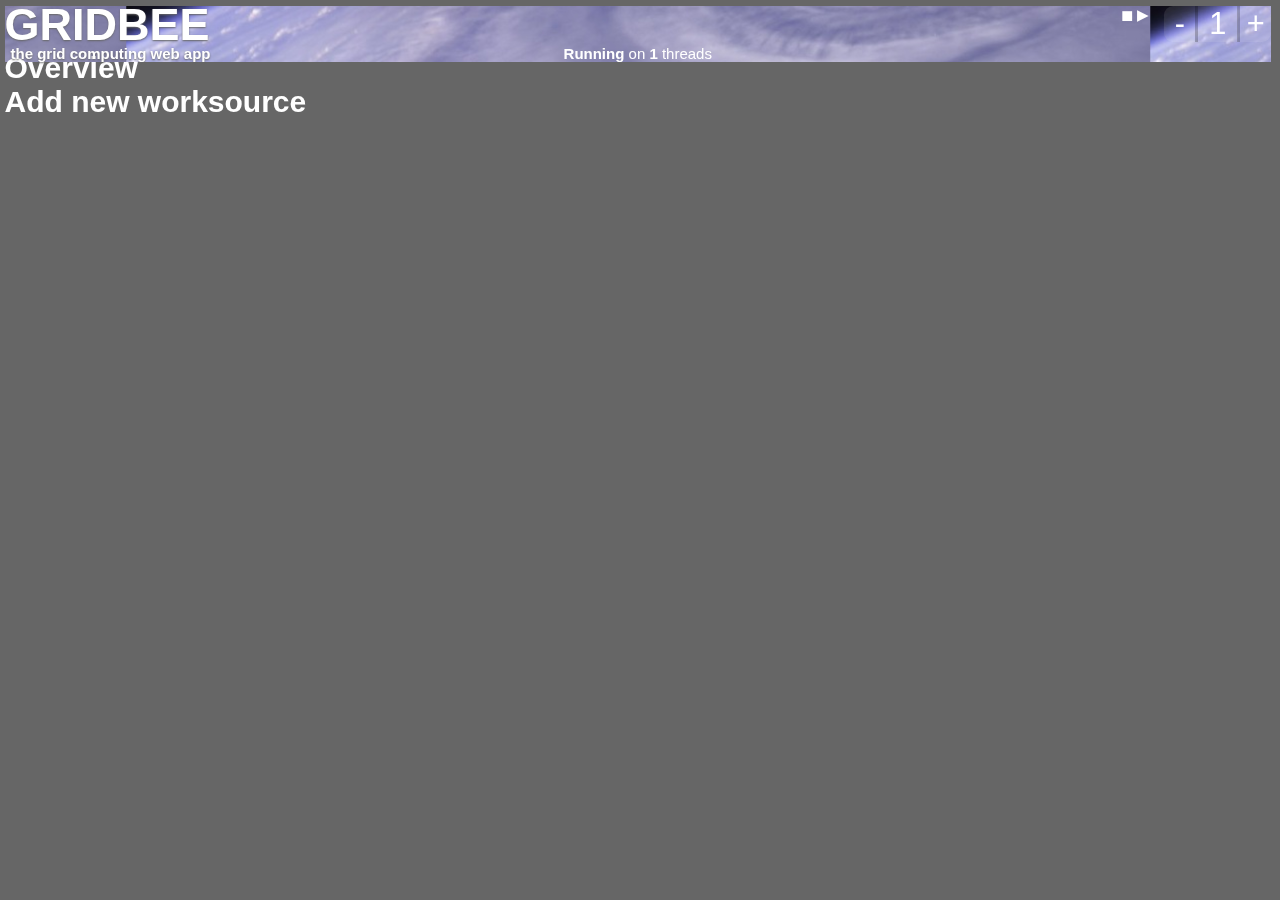
<file: bin/gridbee.html>
<!DOCTYPE html>
<html>
<head>

<meta charset="utf-8">

<title>Gridbee Grid Client</title>

<script type="text/javascript" src="lib/jquery.js"></script>
<script type="text/javascript" src="lib/jquery.tmpl.js"></script>
<script type="text/javascript" src="lib/knockout.js"></script>
<script type="text/javascript" src="lib/framework.js"></script>
<script type="text/javascript" src="gridbee.js"></script>

<link rel="stylesheet" type="text/css" href="gridbee.css" />

</head>
<body>

<div class="worksource" id="header">
  <div class="leftpanel">
  <div id="app-name"> GRIDBEE </div>
  <div id="app-description"> the grid computing web app </div>

  <div id="runcontrol" onselectstart="return false;"
       data-bind="click : function() {running(!running());},
                  css : {running : running(), stopped : !running()}">
    <span class="stop">&#x25FC</span>
    <span class="play">&#x25B6</span>
  </div>

  <div id="threadnumber" onselectstart="return false;">
    <span class="minus"
          data-bind="click : function() {threads(Math.max(1,threads()-1))}">
      -
    </span>
    <span class="number" data-bind="text : threads"></span>
    <span class="plus"
          data-bind="click : function() {threads(threads() + 1)}">
      +
    </span>
  </div>
  
  <div id="state-describtion">
    <span data-bind="css : {hidden : running()}, text : running() ? '' : 'Computation'"></span>
    <b data-bind="text : running() ? 'Running' : 'stopped'"></b>
    <span data-bind="css : {hidden : !running()}"> on <b data-bind="text: threads">3</b> threads </span>
  </div>

  </div>

  <div class="rightpanel">
    <h1 id="overview-button"
        class="selectable selected"
        onclick="selectItem(this)">
      Overview
    </h1>
    <h1 id="newworksource-button"
        class="selectable selector"
        onclick="selectItem(this)">
      Add new worksource
    </h1>
  </div>
</div>

<div id="template-selector">
  <ul data-bind="template : {name : 'informationform', foreach : templates}">
    <script type="text/html" id="informationform">
    <li data-bind="attr : {templatename : templatename}"
        onclick="selectTemplate(this.getAttribute('templatename'))">
      <h2 class="selectable selector"
          data-bind="text : formtitle">
      </h2>
      
      <p data-bind="text : description">
      </p>
    </li>
    </script>
  </ul>
</div>

<script>
  function selectItem(h1) {
    // Do not allow selection of an item in the template list
    if ($('#worksourcelist .template').find(h1).length > 0) return;

    $('#worksourcelist .worksource:not(.template), #template-selector, #header h1, #header').removeClass('selected');

    // If the selected item is not the newworksource, then unselect all templates
    if ($(h1).attr('id') != 'newworksource-button') {
      selectTemplate(null);
    }

    if ($('#header').find(h1).length === 0) {
      $(h1).parent().parent().addClass('selected');
    } else {
      $(h1).addClass('selected');
      if ($(h1).attr('id') == 'newworksource-button') {
        $(h1).parent().parent().addClass('selected');
        $('#template-selector').addClass('selected');
      }
    }
  }
  $(function(){
    if(window.gears.worksources().length == window.gears.templates.length)
      selectItem($('#newworksource-button'));
   });

  function setTemplatesHeight() {
    var margintop;
    var margin = $('#header').outerHeight() / 7.3 * 2.5;
    if ($('#worksourcelist .template.selected').length === 0) {
      margintop = margin;
    } else {
      var height = $('#worksourcelist .template.selected .rightpanel').outerHeight();
      margintop = height + margin*2
    }
    $('#worksourcelist li:not(.template):first').css('margin-top', margintop);
  }

  function selectTemplate(templatename) {
    if (templatename == null) {
      $('#template-selector li').removeClass('selected');
      $('#worksourcelist li.template').removeClass('selected');
    } else {
      selector = $('#template-selector li[templatename="' + templatename + '"]');
      template = $('#worksourcelist li.template[templatename="' + templatename + '"]');

      selector.addClass('selected')
              .siblings().removeClass('selected');

      template.addClass('selected')
              .siblings().removeClass('selected');
    }

    setTemplatesHeight();
  }

  function checkTemplateCreation(e) {
    if (e.target.tagName.toLowerCase() !== 'button') return;

    var button = $(e.target);
    var worksource = button.parent().parent().parent().parent();
    var templatename = worksource.attr('templatename');
    if (templatename === undefined) return;

    selectTemplate(null);
    worksource.addClass('selected');
    setTimeout(function() { selectItem(worksource.find('h1.selector')[0]); }, 0);
  }
  document.addEventListener('click', checkTemplateCreation, true);

  function checkNonEmptyInputs(e) {
    if (e.target.tagName.toLowerCase() !== 'input') return;

    var input = $(e.target);
    if (e.charCode !== 0) {
      input.addClass('nonempty');
    } else {
      if (input.val().length > 0) {
        input.addClass('nonempty');
      } else {
        input.removeClass('nonempty');
      }
    }
  }
  document.addEventListener('keypress', checkNonEmptyInputs, false);
  document.addEventListener('keyup', checkNonEmptyInputs, false);
</script>

<ul id="worksourcelist"
     data-bind="template: {name : 'worksource', foreach : worksources}">

  <script type="text/html" id="worksource">
    <li class="worksource"
        data-bind="attr : {templatename : template() ? templatename : ''},
                   css : {template : template()}">

      <ul class="leftpanel"
          data-bind="template : {name : 'workunit', foreach : workunits}">
      </ul>

      <div class="rightpanel">
        <h1 class="selectable selector"
            data-bind="text : name"
            onclick="selectItem(this)">
        </h1>
        <form class="overview"
              data-bind="template : {name : 'informationform-' + type, data : $data}">
        </form>
      </div>

    </li>
  </script>

  <script type="text/html" id="workunit">
    <li class="workunit">
      <span class="status"
            data-bind="text : status">
      </span>

      <div class="meter">
        <span data-bind="style : {width : progress()*100 + '%'}">
      </div>
    </li>
  </script>

</ul>

<script type="text/html" id="informationform-boinc">
<div data-bind="css : {hidden : template() && isHidden('projecturl')}">
  <label>Project url</label>
  <input data-bind="value : projecturl,
                    valueUpdate: 'keyup',
                    css : {error : template() && isError('projecturl')},
                    enable : template()">
</div>

<div data-bind="css : {hidden : template() && isHidden('scheduler')}">
  <label>Scheduler url</label>
  <input data-bind="value : scheduler,
                    valueUpdate: 'keyup',
                    css : {error : template() && isError('scheduler')},
                    enable : template()">
</div>

<div data-bind="css : {hidden : template() && isHidden('username_password')}">
  <label>Username</label>
  <input data-bind="value : username,
                    valueUpdate: 'keyup',
                    css : {error : template() && isError('username')},
                    enable : template() && scheduler().length != 0"/>

  <label data-bind="css : {hidden : living()}">Password</label>
  <input data-bind="value : password,
                    valueUpdate: 'keyup',
                    css : {error : template() && isError('password'),
                           hidden : living()},
                    enable : template() && scheduler().length != 0" />

  <!--<button>Register</button>-->
</div>

<div data-bind="css : {hidden : template() && isHidden('authkey')}">
  <label>Authentication key</label>
  <input data-bind="value : authkey,
                    valueUpdate: 'keyup',
                    css : {error : template() && isError('authkey')},
                    enable : template() &&
                             scheduler().length != 0 &&
                             username().length == 0 &&
                             password().length == 0" />
</div>

<div>
  <button data-bind="enable : template() && ok(),
                     css : {hidden : living()},
                     click : function() {if (!living()) create()}">
    Add BOINC project
  </button>
  <button class="templatehidden"
          data-bind="css : {hidden : template()},
                     click : function() {worksource(undefined)}">
    Remove worksource
  </button>
</div>
</script>

</body>
</html>
</file>
<file: bin/gridbee.css>
.display-box {
  display: -webkit-box;
  display: -moz-box;
  display: -ms-box;
  display: -o-box;
  display: box;
}
.transition-clear {
  -webkit-transition: color 0s;
  -moz-transition: color 0s;
  -ms-transition: color 0s;
  -o-transition: color 0s;
  transition: color 0s;
}
* {
  margin: 0;
  padding: 0;
  -webkit-user-select: none;
  -moz-user-select: none;
  -o-user-select: none;
  user-select: none;
}
.description,
form,
input,
.log * {
  -webkit-user-select: auto;
  -moz-user-select: auto;
  -o-user-select: auto;
  user-select: auto;
}
html, body {
  height: 100%;
  width: 100%;
  overflow: hidden;
}
body {
  font-size: 10px;
  font-family: Arial;
  color: white;
  background-color: #666;
  overflow-x: scroll;
}
ul {
  list-style-type: none;
}
.clickable {
  cursor: pointer;
}
a {
  color: inherit;
  text-decoration: none;
}
.close {
  font-size: 1.75em;
  position: absolute;
  top: 1.3em;
  right: 0.86em;
  display: table-cell;
  vertical-align: middle;
  text-shadow: black 0 0px 10px;
}
.close img {
  width: 1em;
}
form div {
  position: relative;
  margin-bottom: 1em;
  white-space-collapse: discard;
}
form label {
  position: absolute;
  padding: 0.3em;
  z-index: 0;
  color: #ffffff;
}
form label.nonempty {
  visibility: hidden;
}
form input {
  position: relative;
  display: inline-block;
  font-size: inherit;
  padding: 0.3em;
  line-height: 1em;
  width: 100%;
  -webkit-box-sizing: border-box;
  -moz-box-sizing: border-box;
  -ms-box-sizing: border-box;
  -o-box-sizing: border-box;
  box-sizing: border-box;
  z-index: 1;
  border: 0px;
  color: #ffffff;
  font-family: inherit;
  color: white;
  background-color: rgba(0, 0, 0, 0.5);
}
form input:focus {
  background-color: rgba(38, 38, 38, 0.6699999999999999);
}
form input ~ * {
  margin-left: 10%;
}
form input.error {
  background-color: rgba(100, 0, 0, 0.4);
}
form input.success {
  background-color: rgba(0, 100, 0, 0.4);
}
form button {
  font-size: inherit;
  line-height: 1em;
  padding: 0.3em;
}
form .hidden {
  display: none;
}
.worksource:not(.template) form > div {
  display: table;
  width: 100%;
  margin: 0.5em 0em;
}
.worksource:not(.template) form > div:last-child {
  margin-bottom: 0em;
}
.worksource:not(.template) form label {
  display: table-cell;
  position: relative;
}
.worksource:not(.template) form label:after {
  content: ":";
}
.worksource:not(.template) form input {
  display: table-cell;
  width: 100%;
  overflow: hidden;
  text-overflow: ellipsis;
  background-color: rgba(255, 255, 255, 0);
  color: white;
}
.worksource:not(.template) form .hidden {
  display: none;
}
#header {
  position: fixed;
  top: 0;
  left: 0;
  right: 0;
  font-size: 1.5em;
  -webkit-box-sizing: border-box;
  -moz-box-sizing: border-box;
  -ms-box-sizing: border-box;
  -o-box-sizing: border-box;
  box-sizing: border-box;
  height: 3.7em;
  margin: 0.4em 0.6em 0.4em 0.3em;
}
#header #app-name {
  position: relative;
  margin-top: -0.16em;
  color: #ffffff;
  text-shadow: 0 1px 2px #666666;
  font-size: 3em;
  font-weight: bold;
  font-family: Arial;
}
#header #app-description {
  position: absolute;
  bottom: 0;
  margin-left: 0.4em;
  margin-top: -0.5em;
  color: #ffffff;
  text-shadow: 0 1px 2px #666666;
  font-size: 1em;
  font-weight: bold;
  font-family: Arial;
}
#header #logbutton {
  position: absolute;
  right: 11.5em;
  top: 0;
  width: 2.5em;
  height: 100%;
}
#header #logbutton .icon {
  text-align: center;
  height: 2.5em;
  width: 2.5em;
  background-color: rgba(255, 255, 255, 0.09999999999999998);
  border-radius: 0.6em;
}
#header #logbutton .icon img {
  margin: 0.35em;
  width: 1.8em;
  height: 1.8em;
}
#header #logbutton span {
  position: absolute;
  display: block;
  width: 100%;
  bottom: 0;
  font-size: 1em;
  text-align: center;
  font-weight: bold;
}
#header #runcontrol {
  position: absolute;
  right: 0;
  top: 0;
  -webkit-box-sizing: border-box;
  -moz-box-sizing: border-box;
  -ms-box-sizing: border-box;
  -o-box-sizing: border-box;
  box-sizing: border-box;
  width: 10em;
  height: 100%;
}
#header #start-stop {
  display: block;
  position: absolute;
  top: 0;
  left: 0;
  z-index: 2;
  font-size: 1em;
  color: #ffffff;
  height: 1.5em;
  width: 1.5em;
  padding: 0.5em;
  text-align: center;
  background-color: rgba(255, 255, 255, 0.09999999999999998);
  border-radius: 0.6em;
}
#header #start-stop img {
  display: inline;
  height: 1.5em;
}
#header #start-stop img.play {
  margin-left: 0.25em;
}
#header #start-stop.stopped .stop {
  display: none;
}
#header #start-stop.running .play {
  display: none;
}
#header #threadnumber {
  display: block;
  position: absolute;
  top: 0;
  right: 0;
  z-index: 2;
  font-size: 1em;
  color: #ffffff;
  position: absolute;
  text-align: center;
  height: 2.5em;
}
#header #threadnumber img {
  display: inline;
  width: 65%;
  margin: 0 17.5%;
  margin-bottom: 0.15em;
  vertical-align: middle;
}
#header #threadnumber span {
  background-color: rgba(255, 255, 255, 0.09999999999999998);
  border-color: rgba(0, 0, 0, 0.21999999999999997);
  border-style: solid;
  border-width: 0;
}
#header #threadnumber .plus {
  display: inline-block;
  width: 1em;
  font-size: 2.05em;
  border-bottom-right-radius: 0.3em;
  border-top-right-radius: 0.3em;
  border-left-width: 0.1em;
}
#header #threadnumber .minus {
  display: inline-block;
  margin: 0em;
  width: 1em;
  font-size: 2.05em;
  border-bottom-left-radius: 0.3em;
  border-top-left-radius: 0.3em;
  border-right-width: 0.1em;
}
#header #threadnumber .number {
  display: inline-block;
  font-size: 2.05em;
  width: 1.3em;
  cursor: default;
  margin: 0 -0.15em;
}
#header #state-describtion {
  display: block;
  position: absolute;
  bottom: 0;
  right: 0;
  left: 0;
  z-index: 2;
  text-align: center;
  font-size: 1em;
  color: #ffffff;
  font-family: Arial;
}
#header #state-describtion .hidden {
  display: none;
}
#worksourcelist {
  font-size: 1.5em;
  position: relative;
  display: inline-block;
  width: 100%;
  height: 100%;
  margin-top: -1.5em;
  margin-left: -15em;
  white-space: nowrap;
}
#worksourcelist > li {
  width: 30em;
  height: 80%;
  margin: 0em 3em;
  display: inline-block;
  -webkit-box-sizing: border-box;
  -moz-box-sizing: border-box;
  -ms-box-sizing: border-box;
  -o-box-sizing: border-box;
  box-sizing: border-box;
  position: relative;
  top: 14%;
}
#worksourcelist > li:first-child {
  margin-left: 50%;
}
#worksourcelist > li:last-child {
  margin-right: 50%;
  width: 15em;
  overflow: visible;
  padding: 0;
  height: 80%;
}
#worksourcelist li:last-child .worksource.notselected {
  opacity: 1;
  visibility: visible;
  -webkit-transition: opacity 0.3s ease-in-out, visibility 0s linear 0s, color 0s;
  -moz-transition: opacity 0.3s ease-in-out, visibility 0s linear 0s, color 0s;
  -ms-transition: opacity 0.3s ease-in-out, visibility 0s linear 0s, color 0s;
  -o-transition: opacity 0.3s ease-in-out, visibility 0s linear 0s, color 0s;
  transition: opacity 0.3s ease-in-out, visibility 0s linear 0s, color 0s;
}
#worksourcelist li:last-child.selected .worksource.notselected {
  opacity: 0;
  visibility: hidden;
  -webkit-transition: opacity 0.3s ease-in-out, visibility 0s linear 0.3s, color 0s;
  -moz-transition: opacity 0.3s ease-in-out, visibility 0s linear 0.3s, color 0s;
  -ms-transition: opacity 0.3s ease-in-out, visibility 0s linear 0.3s, color 0s;
  -o-transition: opacity 0.3s ease-in-out, visibility 0s linear 0.3s, color 0s;
  transition: opacity 0.3s ease-in-out, visibility 0s linear 0.3s, color 0s;
}
#worksourcelist li:last-child > div > ul, #worksourcelist li:last-child .pager {
  opacity: 0;
  visibility: hidden;
  -webkit-transition: opacity 0.3s ease-in-out, visibility 0s linear 0.3s, top 0.3s;
  -moz-transition: opacity 0.3s ease-in-out, visibility 0s linear 0.3s, top 0.3s;
  -ms-transition: opacity 0.3s ease-in-out, visibility 0s linear 0.3s, top 0.3s;
  -o-transition: opacity 0.3s ease-in-out, visibility 0s linear 0.3s, top 0.3s;
  transition: opacity 0.3s ease-in-out, visibility 0s linear 0.3s, top 0.3s;
}
#worksourcelist li:last-child.selected > div > ul, #worksourcelist li:last-child.selected > div > .pager {
  opacity: 1;
  visibility: visible;
  -webkit-transition: opacity 0.3s ease-in-out, visibility 0s linear 0s, top 0.3s;
  -moz-transition: opacity 0.3s ease-in-out, visibility 0s linear 0s, top 0.3s;
  -ms-transition: opacity 0.3s ease-in-out, visibility 0s linear 0s, top 0.3s;
  -o-transition: opacity 0.3s ease-in-out, visibility 0s linear 0s, top 0.3s;
  transition: opacity 0.3s ease-in-out, visibility 0s linear 0s, top 0.3s;
}
#worksourcelist #templatelist {
  position: absolute;
  display: block;
  width: 30em;
  height: 100%;
  margin-top: -4em;
  margin-left: -4em;
  padding: 4em;
  overflow: hidden;
  z-index: 0;
}
#worksourcelist #templatelist .notselected {
  position: absolute;
  top: 0;
  bottom: 0;
  left: 0;
  right: 0;
  height: auto;
  margin: 4em;
  z-index: 2;
  background-image: none;
  background-color: #999;
}
#worksourcelist #templatelist .notselected h1 {
  color: white;
  text-shadow: rgba(0, 0, 0, 0.55) 0px 0px 11px;
  position: absolute;
  top: 50%;
  font-size: 1.5em;
  height: 3em;
  margin-top: -1.5em;
  text-align: center;
  overflow: visible;
  white-space: normal;
}
#worksourcelist #templatelist .pager {
  font-size: 2em;
  position: absolute;
  background-color: rgba(0, 0, 0, 0.6);
  width: 15em;
  height: 1.5em;
  text-align: center;
  border-radius: 0.2em;
  z-index: 1;
}
#worksourcelist #templatelist .pager.hide {
  opacity: 0;
  visibility: hidden;
  -webkit-transition: opacity 0.2s ease-in-out, visibility 0s linear 0.2s, color 0s;
  -moz-transition: opacity 0.2s ease-in-out, visibility 0s linear 0.2s, color 0s;
  -ms-transition: opacity 0.2s ease-in-out, visibility 0s linear 0.2s, color 0s;
  -o-transition: opacity 0.2s ease-in-out, visibility 0s linear 0.2s, color 0s;
  transition: opacity 0.2s ease-in-out, visibility 0s linear 0.2s, color 0s;
}
#worksourcelist #templatelist .pager:hover {
  background-color: rgba(0, 0, 0, 0.8);
}
#worksourcelist #templatelist .pager.up {
  top: 0em;
}
#worksourcelist #templatelist .pager.down {
  bottom: 0em;
}
#worksourcelist #templatelist > ul {
  position: relative;
  width: 100%;
  height: 100%;
  overflow: visible;
}
#worksourcelist #templatelist > ul > li {
  position: relative;
  display: block;
  -webkit-box-sizing: border-box;
  -moz-box-sizing: border-box;
  -ms-box-sizing: border-box;
  -o-box-sizing: border-box;
  box-sizing: border-box;
  height: 100%;
  margin: 0 0 20%;
  -webkit-transition: margin-top 0.3s;
  -moz-transition: margin-top 0.3s;
  -ms-transition: margin-top 0.3s;
  -o-transition: margin-top 0.3s;
  transition: margin-top 0.3s;
}
#worksourcelist #templatelist > ul > li:last-child {
  margin-bottom: 0;
}
#worksourcelist .worksource {
  -webkit-transform: translatez(0);
  position: relative;
  opacity: 1;
  visibility: visible;
  -webkit-transition: opacity 0.2s ease-in-out, visibility 0s linear 0s, margin-right 0.3s ease-in-out;
  -moz-transition: opacity 0.2s ease-in-out, visibility 0s linear 0s, margin-right 0.3s ease-in-out;
  -ms-transition: opacity 0.2s ease-in-out, visibility 0s linear 0s, margin-right 0.3s ease-in-out;
  -o-transition: opacity 0.2s ease-in-out, visibility 0s linear 0s, margin-right 0.3s ease-in-out;
  transition: opacity 0.2s ease-in-out, visibility 0s linear 0s, margin-right 0.3s ease-in-out;
  width: 30em;
  height: 80%;
  margin: 0em 3em;
  z-index: 1;
  border-radius: 1.5em;
  -webkit-box-shadow: 0px 0px 40px -6px #000000;
  -moz-box-shadow: 0px 0px 40px -6px #000000;
  -ms-box-shadow: 0px 0px 40px -6px #000000;
  -o-box-shadow: 0px 0px 40px -6px #000000;
  box-shadow: 0px 0px 40px -6px #000000;
}
#worksourcelist .worksource.overlap {
  margin-right: -33em;
}
#worksourcelist .worksource.hide {
  opacity: 0;
  visibility: hidden;
  -webkit-transition: opacity 0.2s ease-in-out, visibility 0s linear 0.2s, margin-right 0.3s ease-in-out 0.1s;
  -moz-transition: opacity 0.2s ease-in-out, visibility 0s linear 0.2s, margin-right 0.3s ease-in-out 0.1s;
  -ms-transition: opacity 0.2s ease-in-out, visibility 0s linear 0.2s, margin-right 0.3s ease-in-out 0.1s;
  -o-transition: opacity 0.2s ease-in-out, visibility 0s linear 0.2s, margin-right 0.3s ease-in-out 0.1s;
  transition: opacity 0.2s ease-in-out, visibility 0s linear 0.2s, margin-right 0.3s ease-in-out 0.1s;
  margin-right: -33em;
}
#worksourcelist .worksource h1 {
  font-size: 2em;
  text-shadow: black 0 0px 18px ;
  position: absolute;
  top: 1em;
  left: 0;
  -webkit-box-sizing: border-box;
  -moz-box-sizing: border-box;
  -ms-box-sizing: border-box;
  -o-box-sizing: border-box;
  box-sizing: border-box;
  width: 100%;
  padding: 0 1em;
  text-align: center;
  color: white;
  overflow: hidden;
  text-overflow: ellipsis;
}
#worksourcelist .worksource .workunitlist {
  position: absolute;
  top: 5em;
  left: 1.5em;
  right: 1.5em;
  bottom: 14em;
  overflow-y: hidden;
}
#worksourcelist .worksource .information {
  position: absolute;
  bottom: 0;
  left: 0;
  right: 0;
  font-size: 1.1em;
  -webkit-box-sizing: border-box;
  -moz-box-sizing: border-box;
  -ms-box-sizing: border-box;
  -o-box-sizing: border-box;
  box-sizing: border-box;
  margin: 1.3636363636363635em;
  padding: 0 1em;
  border-radius: 0.9090909090909091em;
  background-color: rgba(0, 0, 0, 0.5);
}
#worksourcelist .worksource .information .description {
  display: none;
  position: relative;
  margin: 1em 0em 2em;
  white-space: normal;
  text-align: center;
  text-align: left;
  font-weight: bold;
}
#worksourcelist .worksource .information form {
  margin: 1em 0;
}
#worksourcelist .worksource .information form div:last-child {
  text-align: center;
}
#worksourcelist .worksource .information button {
  padding: 0.5em;
}
#worksourcelist .worksource.template .description {
  display: block;
}
#worksourcelist .worksource.template .workunitlist {
  display: none;
}
.worksource {
  background-image: url(img/backgrounds/planet.jpg);
  background-position: center center;
}
.worksource[worksource="http://bvp6.hpc.iit.bme.hu/w2g_cgi/cgi"] {
  background-image: url(img/backgrounds/pebble.jpg);
}
.workunit {
  display: table;
  font-size: 1.1em;
  -webkit-box-sizing: border-box;
  -moz-box-sizing: border-box;
  -ms-box-sizing: border-box;
  -o-box-sizing: border-box;
  box-sizing: border-box;
  width: 100%;
  height: 1.6em;
  padding: 0.5em;
  margin: 1em 0em;
  color: white;
  background-color: rgba(0, 0, 0, 0.6);
  border-radius: 0.5em;
}
.workunit > * {
  position: relative;
  display: table-cell;
}
.workunit .status {
  vertical-align: middle;
  width: 30%;
  padding: 0.2em 0.4em 0.1em;
}
.workunit .meter {
  vertical-align: middle;
  width: 100%;
  height: 1.6em;
  background: rgba(255, 255, 255, 0);
  border-radius: 0.4em;
  transition: all 0.5s ease-in-out;
}
.workunit .meter span {
  position: relative;
  display: block;
  height: 100%;
  overflow: hidden;
  border-radius: 0.4em;
  background-color: rgba(255, 255, 255, 0.7);
}
.workunit .show-log {
  vertical-align: middle;
  width: 1.6em;
  margin-left: 0.5em;
}
.log {
  position: fixed;
  display: block;
  top: 100%;
  bottom: 0;
  left: 0;
  right: 0;
  margin: 6.5em 0em 1.5em;
  -webkit-box-sizing: border-box;
  -moz-box-sizing: border-box;
  -ms-box-sizing: border-box;
  -o-box-sizing: border-box;
  box-sizing: border-box;
  padding: 1em 4em 0 1em;
  -webkit-transition: top 0.3s, bottom 0.3s;
  -moz-transition: top 0.3s, bottom 0.3s;
  -ms-transition: top 0.3s, bottom 0.3s;
  -o-transition: top 0.3s, bottom 0.3s;
  transition: top 0.3s, bottom 0.3s;
  z-index: 10;
  background-color: rgba(41, 41, 41, 0.95);
  color: white;
  overflow-y: scroll;
  font-family: Courier;
  -webkit-transform: translatez(0);
}
.log.active {
  top: 0;
}
.log > .close {
  top: 0.9em;
  right: 0.9em;
}
.log .critical {
  color: red;
  text-decoration: underline;
}
.log .error {
  color: red;
}
.log .warning {
  color: yellow;
}
.log .notice {
  color: lime;
}
.log .information {
  color: white;
}
.log .debug {
  color: gray;
}
.log .logentry {
  font-size: 1.4em;
}
.log .time {
  display: inline-block;
  width: 5em;
  font-style: italic;
  padding-right: 0.3em;
  background-color: #444;
  border-right: 1px solid #888;
  margin-right: 0.5em;
}
.log .message {
  text-decoration: inherit;
  display: inline-block;
}
.log .source {
  padding: 0;
  text-decoration: inherit;
  display: inline-block;
  padding-left: 0.1em;
  padding-right: 0.1em;
  font-size: 0.7em;
  border: 1px solid #559;
  background: #226;
  color: white;
  margin-right: 0.5em;
}
.log .data pre {
  margin: 0;
  padding: 0;
  padding-left: 30px;
  display: inline-block;
}
</file>
